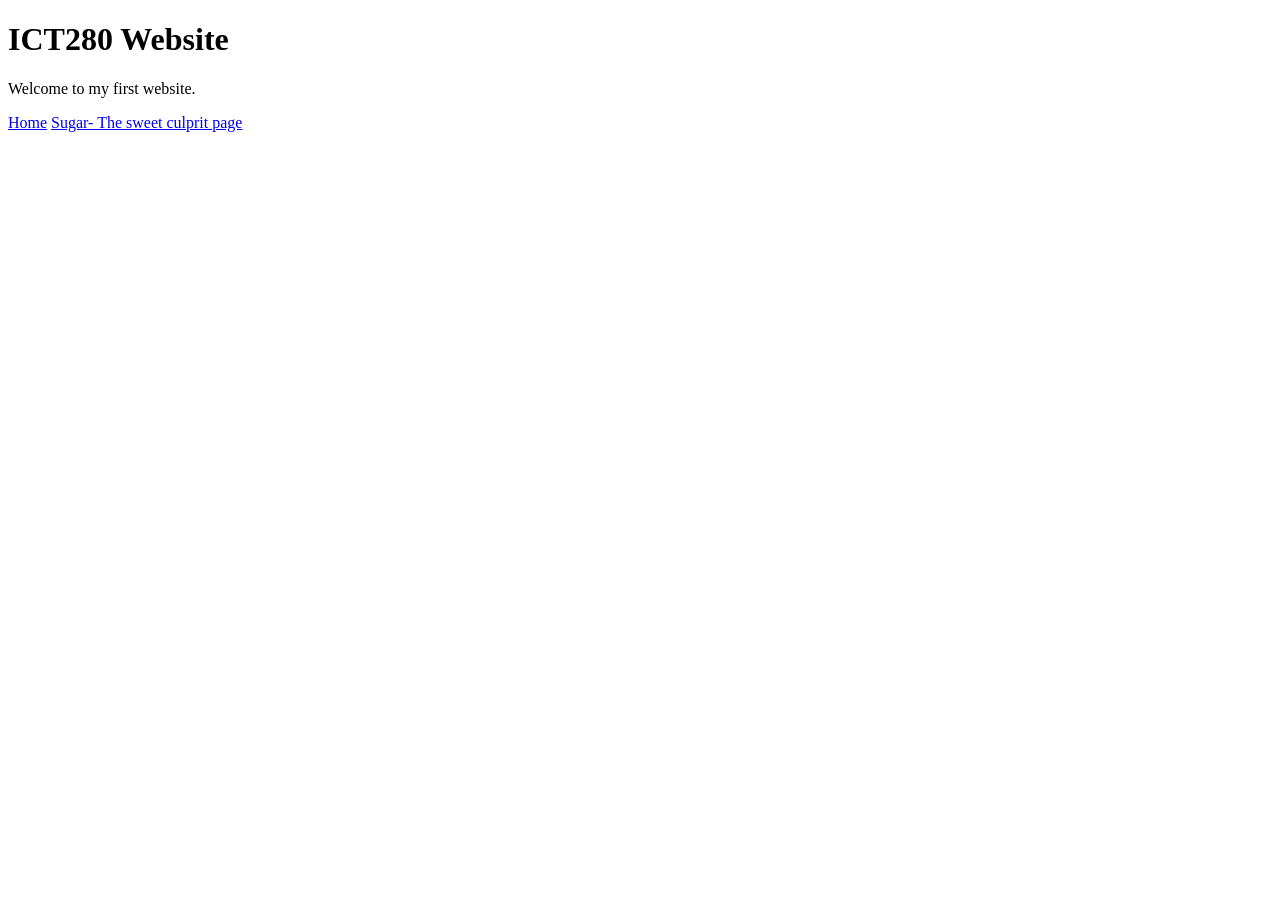
<file: Index.html>
<!DOCTYPE html>

<html>
    <head>
        <title> ICT280 Home</title>
    </head>

    <body>
        <h1> ICT280 Website</h1>
        <p>Welcome to my first website.</p>
        <nav>
            <a href="index.html"> Home</a>
            <a href="html/project2.html"> Sugar- The sweet culprit page</a>
        </nav>
    </body>
</html>
</file>
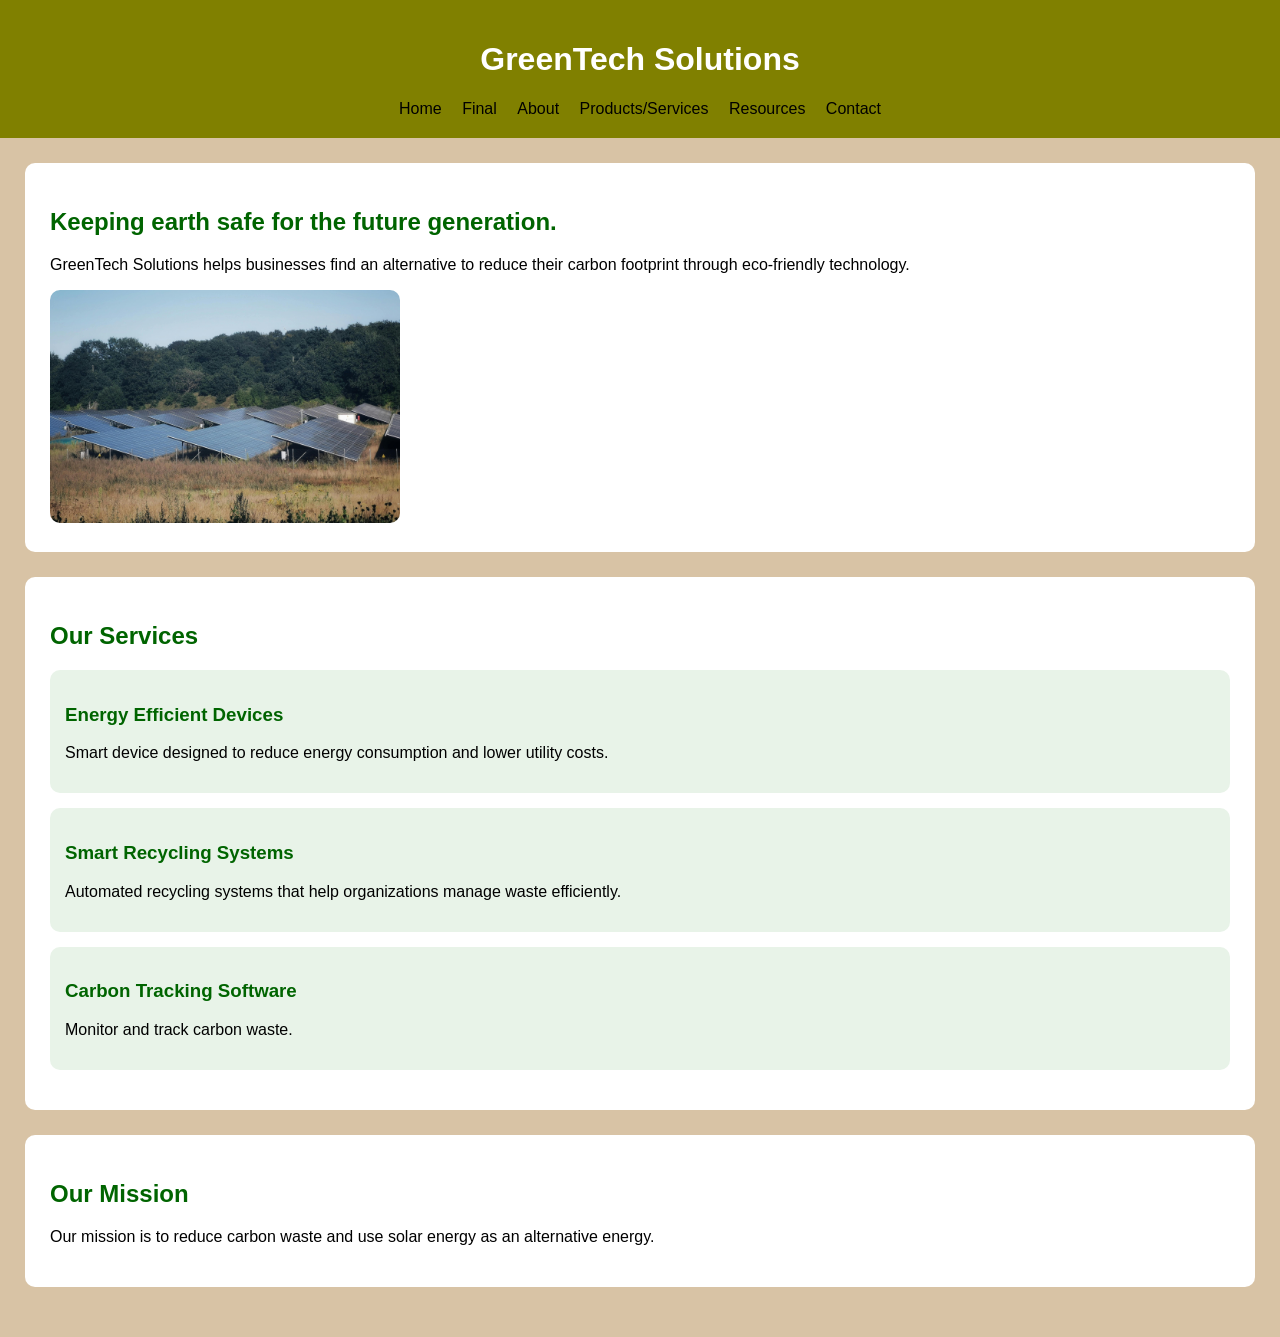
<file: final/index.html>
<!DOCTYPE html>
<html lang="en">
    <head>
        <meta charset="UTF-8">
        <meta name="viewport" content="width=device-width, initial-scale=1.0">
        <title>GreenTech Solutions</title>
        <link rel="stylesheet" href="../css/final.css">
    </head>

    <body>

        <header>
            <h1>GreenTech Solutions</h1>

            <nav>
                <a href="../index.html">Home</a>
                <a href="index.html">Final</a>
                <a href="about.html">About</a>
                <a href="products.html">Products/Services</a>
                <a href="resources.html">Resources</a>
                <a href="contact.html">Contact</a>
            </nav>
        </header>

        <main>

           <section class="intro">

            <h2>Keeping earth safe for the future generation.</h2>
            <p> 
                GreenTech Solutions helps businesses find an alternative to reduce their carbon footprint
                through eco-friendly technology. 
            </p>

            <img src="../images/solar.jpg" alt="Solar farm with some trees on the background.">

           </section> 

           <section class="services">

            <h2> Our Services</h2>

            <div class="card-container">

                <article class="card">
                    <h3>Energy Efficient Devices</h3>

                    <p>
                        Smart device designed to reduce energy consumption 
                        and lower utility costs.
                    </p>
                </article>

                <article class="card">
                    <h3> Smart Recycling Systems</h3>

                    <p>
                        Automated recycling systems that help organizations manage
                        waste efficiently.
                    </p>
                </article>

                <article class="card">
                    <h3> Carbon Tracking Software</h3>

                    <p>
                        Monitor and track carbon waste. 
                    </p>

                </article>

            </div>

           </section>

           <section class="mission">

            <h2> Our Mission</h2>

            <p>
                Our mission is to reduce carbon waste and use solar energy as an alternative energy. 
            </p>

           </section>

        </main>
        

        <script src="../javascript/final.js"></script>
    </body>
</html>
</file>
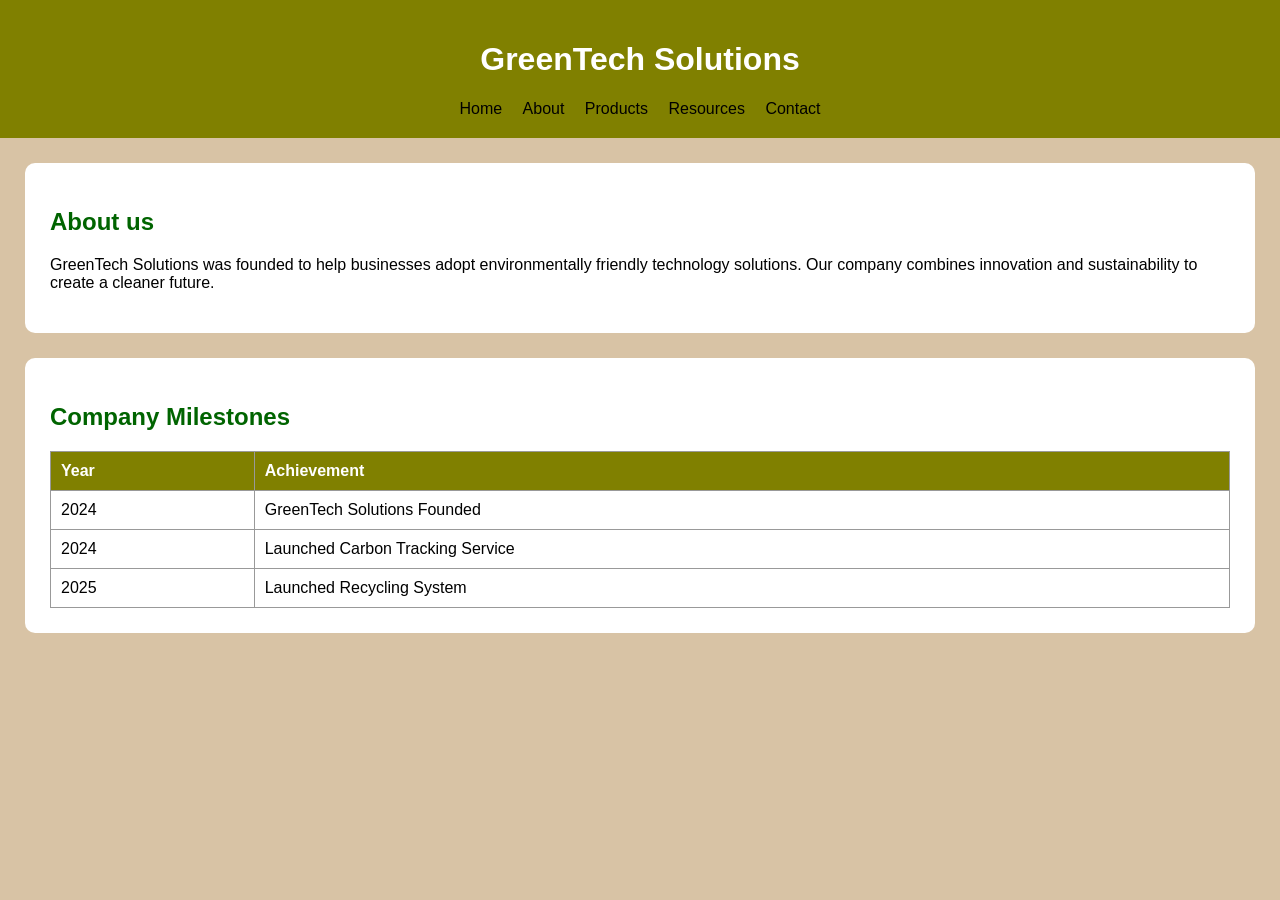
<file: final/about.html>
<!DOCTYPE html>
<html lang="en">

<head>
    <meta charset="UTF-8">
    <meta name="viewport" content="width=device-width, initial-scale=1.0">
    <title>About GreenTech Solutions</title>

    <link rel="stylesheet" href="../css/final.css">
</head>
<body>
    
    <header>
        
        <h1>GreenTech Solutions</h1>

        <nav>
        <a href="index.html">Home</a>
        <a href="about.html">About</a>
        <a href="products.html">Products</a>
        <a href="resources.html">Resources</a>
        <a href="contact.html">Contact</a>
        </nav>
    </header>
    <main>

        <section class="about">

            <h2>About us</h2>

            <p>
                GreenTech Solutions was founded to help businesses adopt 
                environmentally friendly technology solutions. Our company
                combines innovation and sustainability to create a cleaner future.
            </p>
        </section>

        <section class="mission">

            <h2> Company Milestones</h2>

            <table> 

                <tr>
                    <th>Year</th>
                    <th>Achievement</th>
                </tr>

                <tr>
                    <td>2024</td>
                    <td>GreenTech Solutions Founded</td>
                </tr>
                <tr>
                    <td>2024</td>
                    <td>Launched Carbon Tracking Service</td>
                </tr>
                 <tr>
                    <td>2025</td>
                    <td>Launched Recycling System</td>
                </tr>
            </table>
        
        </section>
    </main>
    <script src="../javascript/final.js"></script>
</body>
</html>
</file>
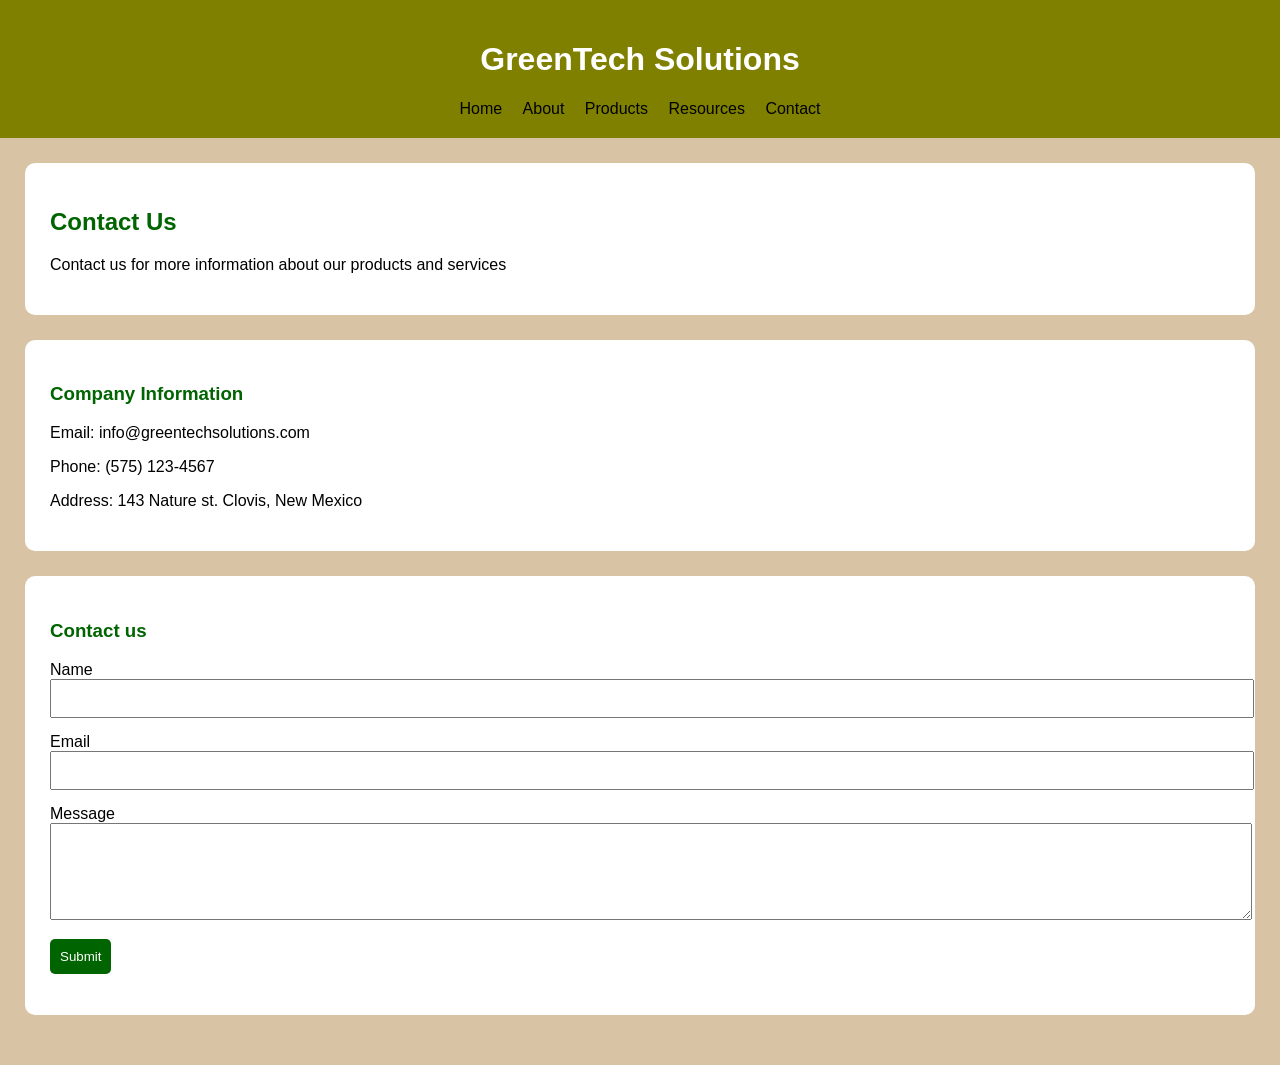
<file: final/contact.html>
<!DOCTYPE html>
<html lang="en">

<head>
    <meta charset="UTF-8">
    <meta name="viewport" content="width=device-width, initial-scale=1.0">
    <title>Contact GreenTech Solutions</title>

    <link rel="stylesheet" href="../css/final.css">
</head>

<body>

    <header>

        <h1>GreenTech Solutions</h1>
        
        <nav>
            <a href="index.html">Home</a>
            <a href="about.html">About</a>
            <a href="products.html">Products</a>
            <a href="resources.html">Resources</a>
            <a href="contact.html">Contact</a>
        </nav>
    
    </header>
    <main> 

        <section class="contact">

            <h2>Contact Us</h2>

            <p>
            Contact us for more information about our products and services</p>
        </section>

        <section class="contact-info">

            <h3> Company Information</h3>

            <p>Email: info@greentechsolutions.com</p>

            <p> Phone: (575) 123-4567</p>
            <p> Address: 143 Nature st. Clovis, New Mexico </p>

        </section>

        <section class="form-section">

            <h3>Contact us</h3>
            <form id="contactForm">

            <label for="name">Name</label>

            <input type="text" id="name" name="name" required>

            <label for="email">Email</label>

            <input type="email" id="email" name="email" required>

            <label for="message">Message</label>

            <textarea id="message" name="message" rows="5" required></textarea>

            <button type="submit">Submit</button>
            </form>
            <p id="formMessage"></p>

        </section>
    
    </main>
    <script src="../javascript/final.js"></script>

</body>
</html>
</file>
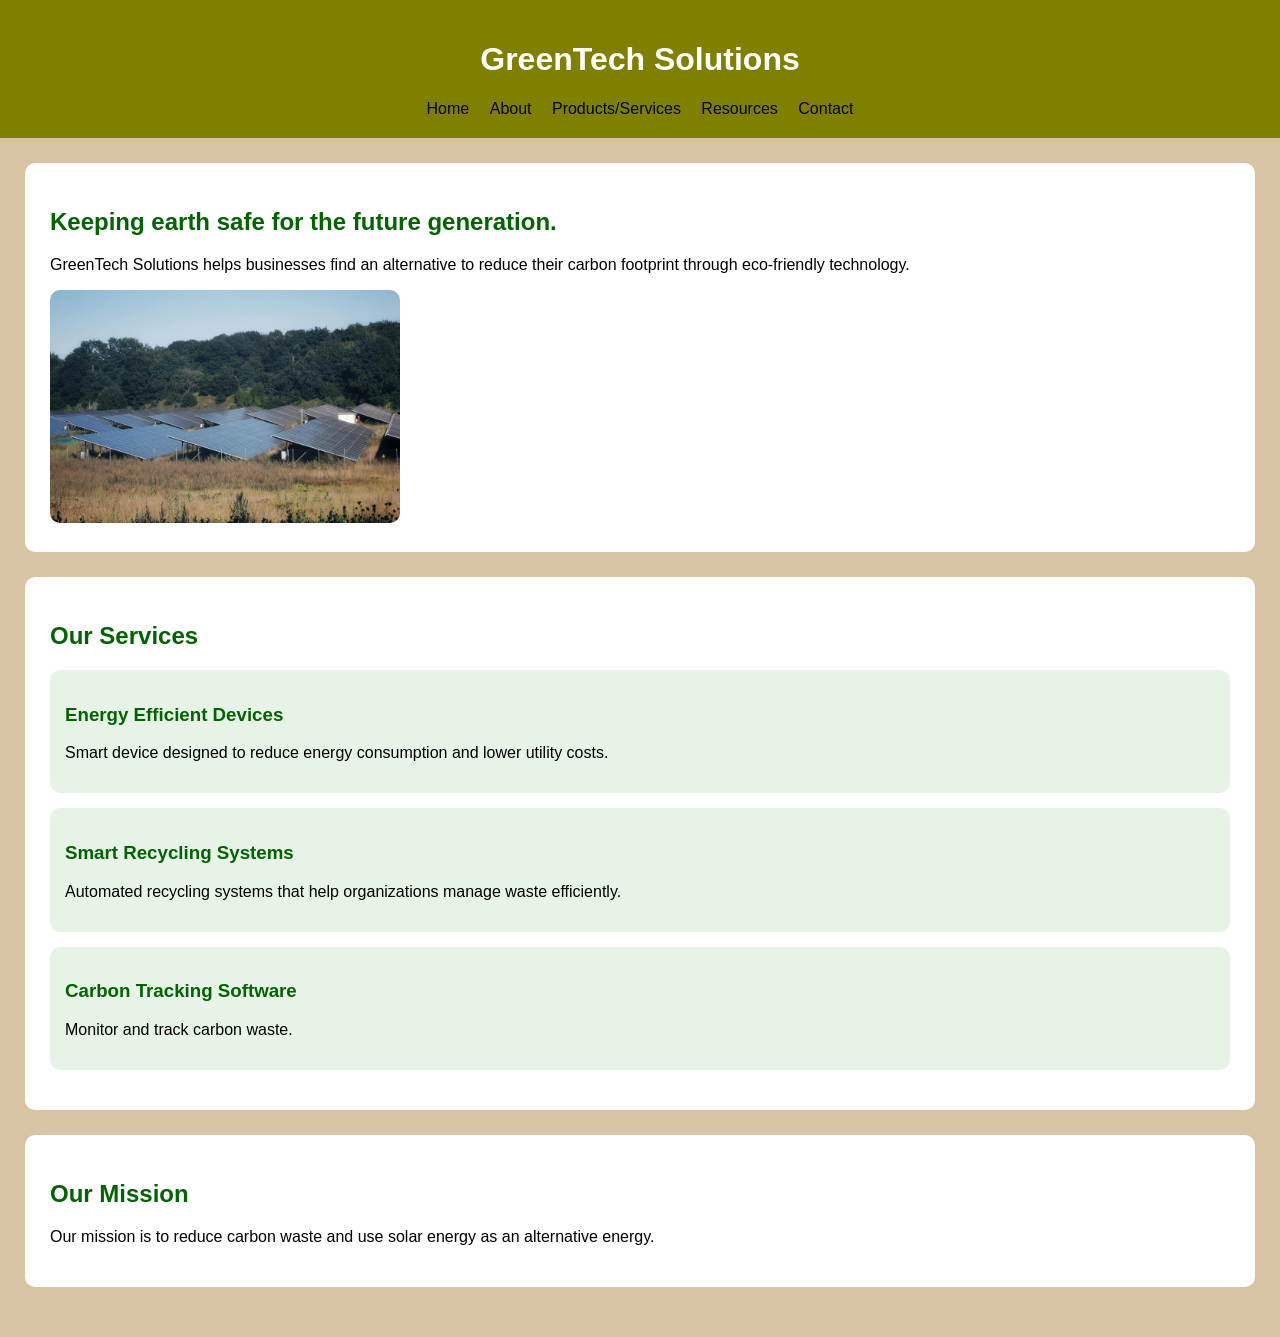
<file: final/final-index.html>
<!DOCTYPE html>
<html lang="en">
    <head>
        <meta charset="UTF-8">
        <meta name="viewport" content="width=device-width, initial-scale=1.0">
        <title>GreenTech Solutions</title>
        <link rel="stylesheet" href="../css/final.css">
    </head>

    <body>

        <header>
            <h1>GreenTech Solutions</h1>

            <nav>
                <a href="final-index.html">Home</a>
                <a href="about.html">About</a>
                <a href="products.html">Products/Services</a>
                <a href="resources.html">Resources</a>
                <a href="contact.html">Contact</a>
            </nav>
        </header>

        <main>

           <section class="intro">

            <h2>Keeping earth safe for the future generation.</h2>
            <p> 
                GreenTech Solutions helps businesses find an alternative to reduce their carbon footprint
                through eco-friendly technology. 
            </p>

            <img src="../images/solar.jpg" alt="Solar farm with some trees on the background.">

           </section> 

           <section class="services">

            <h2> Our Services</h2>

            <div class="card-container">

                <article class="card">
                    <h3>Energy Efficient Devices</h3>

                    <p>
                        Smart device designed to reduce energy consumption 
                        and lower utility costs.
                    </p>
                </article>

                <article class="card">
                    <h3> Smart Recycling Systems</h3>

                    <p>
                        Automated recycling systems that help organizations manage
                        waste efficiently.
                    </p>
                </article>

                <article class="card">
                    <h3> Carbon Tracking Software</h3>

                    <p>
                        Monitor and track carbon waste. 
                    </p>

                </article>

            </div>

           </section>

           <section class="mission">

            <h2> Our Mission</h2>

            <p>
                Our mission is to reduce carbon waste and use solar energy as an alternative energy. 
            </p>

           </section>

        </main>
        

        <script src="../javascript/final.js"></script>
    </body>
</html>
</file>
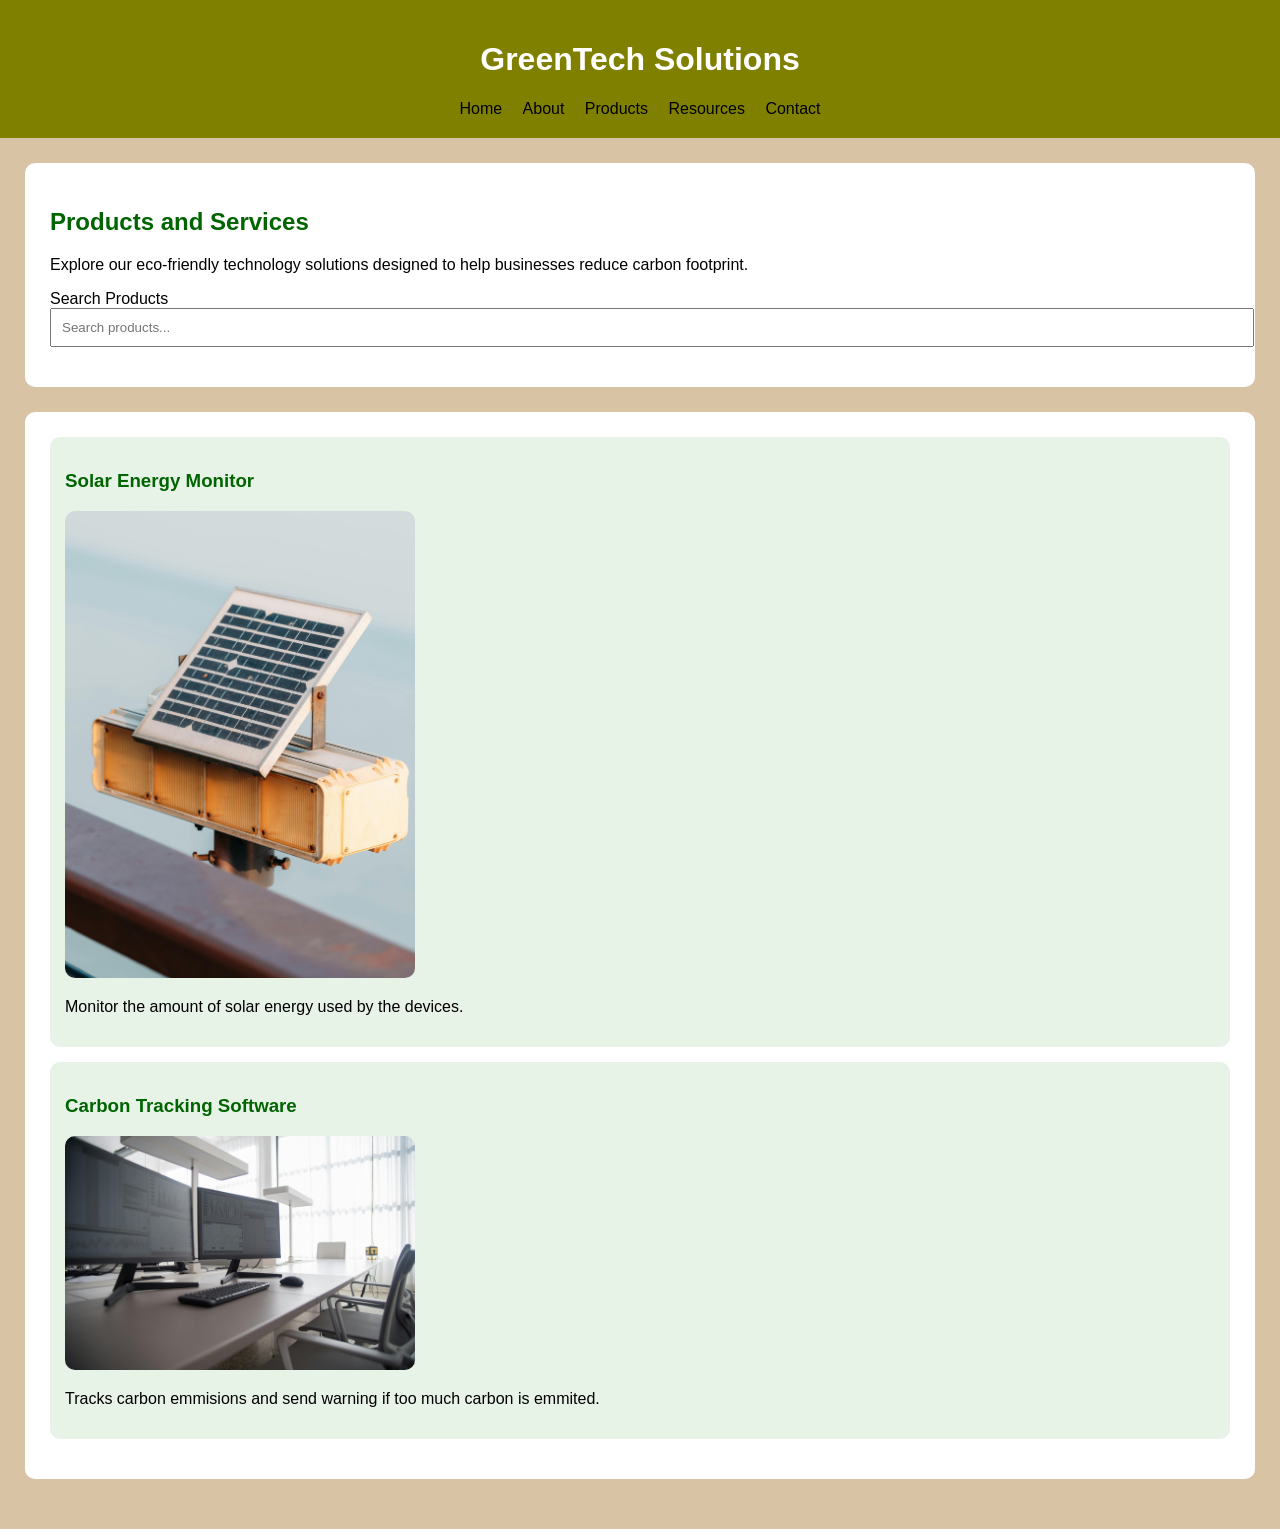
<file: final/products.html>
<!DOCTYPE html>
<html lang="en">

<head>
    <meta charset="UTF-8">
    <meta name="viewport" content="width=device-width, initial-scale=1.0">
    <title>Products and Services</title>

    <link rel="stylesheet" href="../css/final.css">
</head>

<body> 
    <header>

        <h1>GreenTech Solutions</h1>
        <nav>
            <a href="index.html">Home</a>
            <a href="about.html">About</a>
            <a href="products.html">Products</a>
            <a href="resources.html">Resources</a>
            <a href="contact.html">Contact</a>

        </nav>
    </header>

    <main> 
        <section class="products-section">      

            <h2> Products and Services</h2>

            <p>
                Explore our eco-friendly technology solutions designed 
                to help businesses reduce carbon footprint.
            </p>
            <label for=""searchInput"> Search Products</label>

            <input type="text" id="searchInput" placeholder="Search products...">

        </section>

        <section class="product-list">

            <article class="product-card">
                <h3>Solar Energy Monitor</h3>

                <img src="../images/solar-monitor.jpg" alt="Solar energy monitoring system">

                 <p> Monitor the amount of solar energy used by the devices. </p>
            </article>

            <article class="product-card">
                 <h3>Carbon Tracking Software</h3>

        <img src="../images/carbon-tracker.jpg" alt="Carbon tracking software">

        <p> Tracks carbon emmisions and send warning if too much carbon is emmited. </p>
    </article>
        </section>
        
    </main>
    <script src="../javascript/final.js"></script>
</body>
</html>
</file>
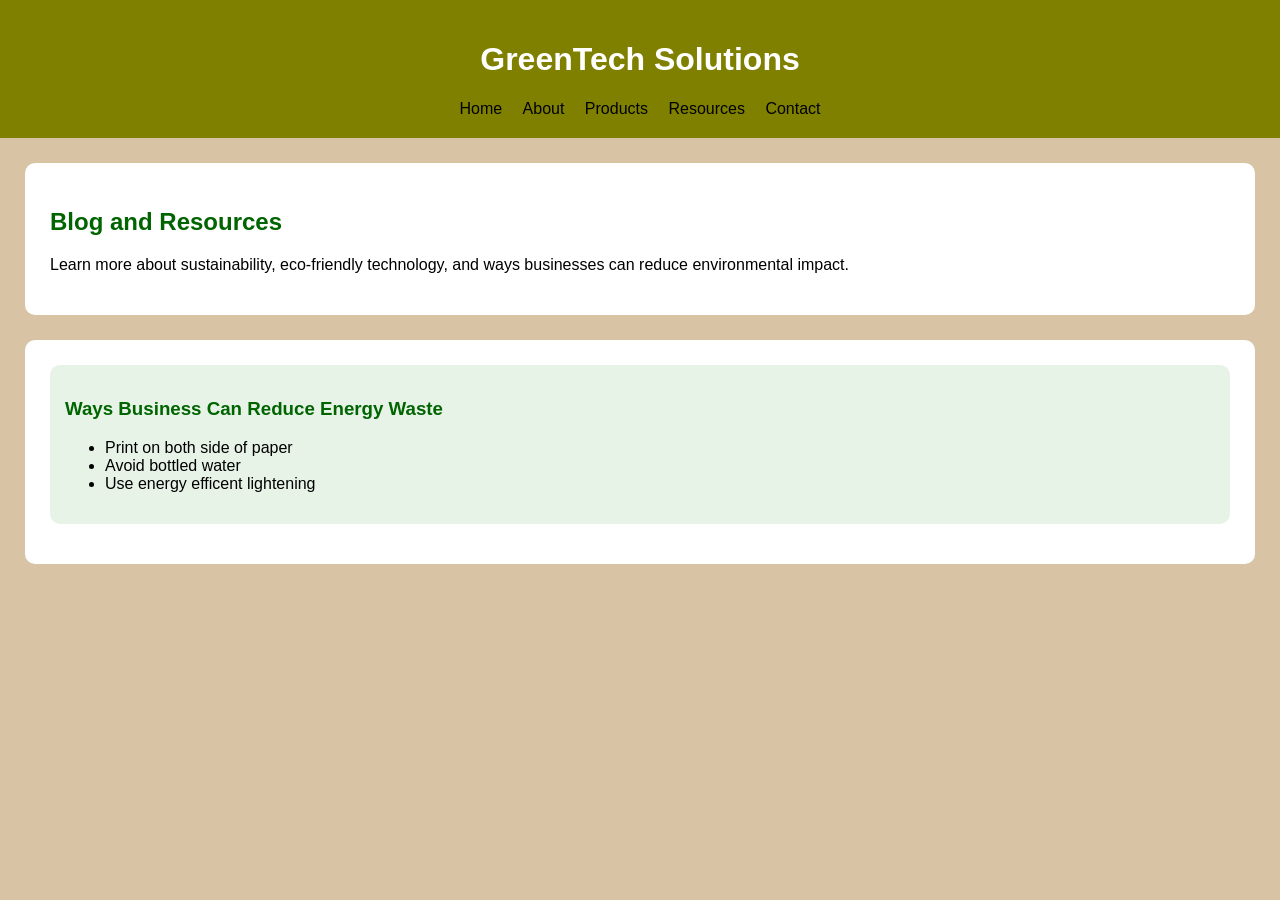
<file: final/resources.html>
<!DOCTYPE html>
<html lang="en">

<head>
    <meta charset="UTF-8">
    <meta name="viewport" content="width=device-width, initial-scale=1.0">
    <title>Resources</title>

    <link rel="stylesheet" href="../css/final.css">
</head>

<body> 
    <header>
        <h1>GreenTech Solutions</h1>

        <nav>
            <a href="index.html">Home</a>
            <a href="about.html">About</a>
            <a href="products.html">Products</a>
            <a href="resources.html">Resources</a>
            <a href="contact.html">Contact</a>
        </nav>
    </header>

    <main>

        <section class="resources-section">

            <h2>Blog and Resources</h2>

            <p>Learn more about sustainability, eco-friendly technology,
        and ways businesses can reduce environmental impact.</p>
        </section>

        <section class="articles">

            <article class="resource-card">
                <h3>Ways Business Can Reduce Energy Waste</h3>

                <ul>
                    <li>Print on both side of paper</li>
                    <li> Avoid bottled water</li>
                    <li>Use energy efficent lightening</li>
                    
                </ul>
            </article>

        </section>
    </main>
    <script src="../javascript/final.js"></script>
</body>
</html>
</file>
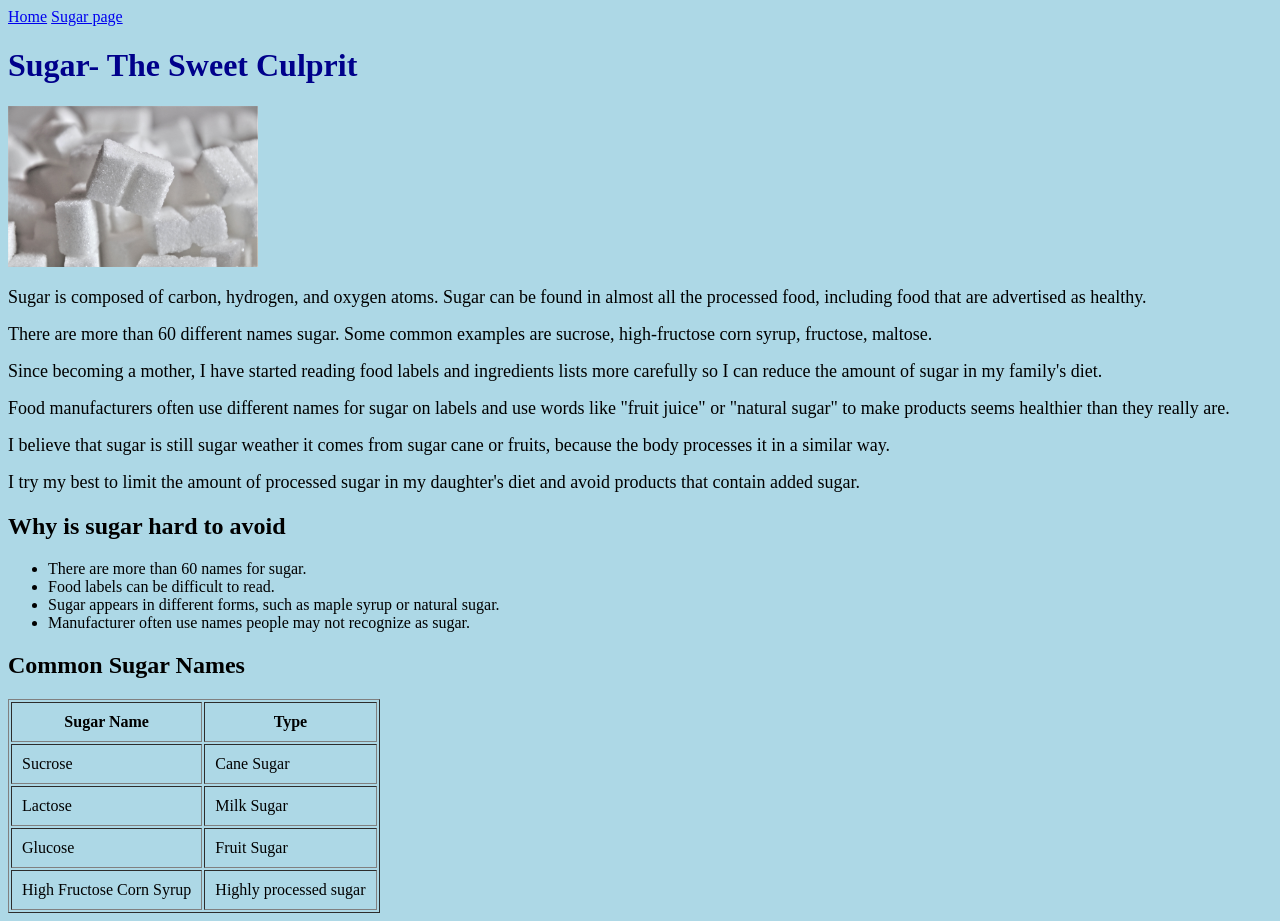
<file: html/project2.html>
<!DOCTYPE html>
<html lang="en">

    <head>
        <meta charset="UTF-8">
        <title> Sugar - The sweet culprit </title>
    </head>
    <body bgcolor="lightblue">

    <a href="../index.html">Home</a>
    <a href="project2.html">Sugar page</a>

    <h1><font color="darkblue">Sugar- The Sweet Culprit </font></h1>
     <img src="sugar.jpg" alt="sugar cubes" width="250">

        <p><font size="4">Sugar is composed of carbon, hydrogen, and  oxygen atoms. Sugar can be found in almost all the processed
           food, including food that are advertised as healthy.</font></p>
        <p><font size="4">There are more than 60 different names sugar. Some common examples are sucrose, high-fructose corn syrup, 
           fructose, maltose.</font></p>
        <p><font size="4">Since becoming a mother, I have started reading food labels and ingredients lists more carefully so I can 
           reduce the amount of sugar in my family's diet.</font></p>
        <p><font size="4">Food manufacturers often use different names for sugar on labels and use words like "fruit juice" or "natural sugar"
           to make products seems healthier than they really are. </font></p>
        <p> <font size="4">I believe that sugar is still sugar weather it comes from sugar cane or fruits, because the body processes it in a similar way. </font></p>
        <P><font size="4"> I try my best to limit the amount of processed sugar in my daughter's diet and avoid products that contain added sugar. </font></P>
        
   
    <h2> Why is sugar hard to avoid</h2>
    <ul>
        <li> There are more than 60 names for sugar.</li>
        <li> Food labels can be difficult to read.</li>
        <li> Sugar appears in different forms, such as maple syrup or natural sugar.</li>
        <li> Manufacturer often use names people may not recognize as sugar.</li>
    </ul>

    <h2> Common Sugar Names</h2>
    <table border="1" cellpadding="10">
        <tr> 
            <th> Sugar Name </th>
            <th> Type</th>
            </tr>
            <tr>
                <td> Sucrose</td>
                <td> Cane Sugar</td>
            </tr>
            <tr> 
                <td> Lactose</td>
                <td> Milk Sugar</td>
            </tr>
            <tr>
                <td> Glucose</td>
                <td> Fruit Sugar</td>
            </tr>
            <tr>
                <td> High Fructose Corn Syrup</td>
                <td> Highly processed sugar</td>
            </tr>
    </table>

</body>

</html>
</file>
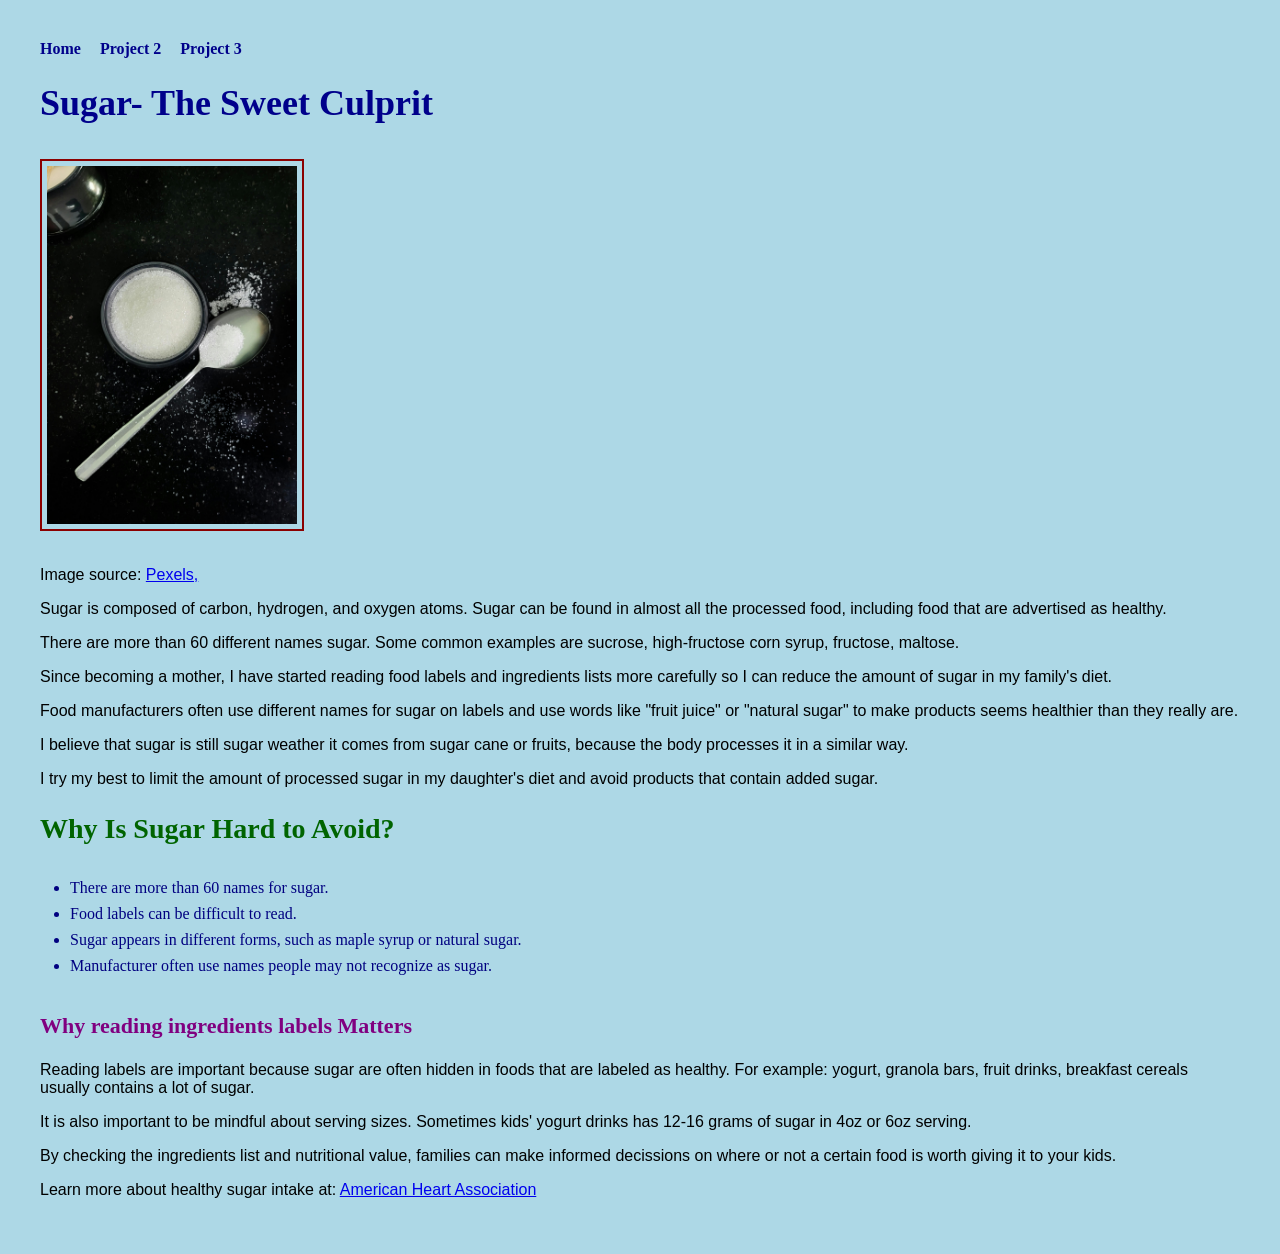
<file: html/project3.html>
<!DOCTYPE html>
<html lang="en">

    <head>
        <meta charset="UTF-8">
        <title> Sugar - The Sweet Culprit </title>
        <link rel="stylesheet" href="../css/styles.css">
    </head>

    <body> 
        <nav>

    <a href="../index.html">Home</a>
    <a href="project2.html">Project 2</a>
    <a href="project3.html">Project 3</a>
    </nav>

    <h1>Sugar- The Sweet Culprit</h1>
     <img src="../images/sugar.jpg" alt="Sugar in a bowl with spoon" width="250">
     <p>Image source: 
        <a href="https://www.pexels.com/search/sugar%20in%20a%20bowl/" target="_blank">Pexels,</a>
        </p>

        <p>Sugar is composed of carbon, hydrogen, and  oxygen atoms. Sugar can be found in almost all the processed
           food, including food that are advertised as healthy.</p>
        <p>There are more than 60 different names sugar. Some common examples are sucrose, high-fructose corn syrup, 
           fructose, maltose.</p>
        <p>Since becoming a mother, I have started reading food labels and ingredients lists more carefully so I can 
           reduce the amount of sugar in my family's diet.</p>
        <p>Food manufacturers often use different names for sugar on labels and use words like "fruit juice" or "natural sugar"
           to make products seems healthier than they really are.</p>
        <p> I believe that sugar is still sugar weather it comes from sugar cane or fruits, because the body processes it in a similar way.</p>
        <p> I try my best to limit the amount of processed sugar in my daughter's diet and avoid products that contain added sugar.</p>
        
   
    <h2> Why Is Sugar Hard to Avoid?</h2>

    <ul>
        <li> There are more than 60 names for sugar.</li>
        <li> Food labels can be difficult to read.</li>
        <li> Sugar appears in different forms, such as maple syrup or natural sugar.</li>
        <li> Manufacturer often use names people may not recognize as sugar.</li>
    </ul>

    <h3> Why reading ingredients labels Matters</h3>

    <p>
        Reading labels are important because sugar are often hidden in foods that are labeled as healthy.
        For example: yogurt, granola bars, fruit drinks, breakfast cereals usually contains a lot of sugar. 
    </p>
    <p>
        It is also important to be mindful about serving sizes. Sometimes kids' yogurt drinks has 12-16 grams
        of sugar in 4oz or 6oz serving.
    </p>
    <p> By checking the ingredients list and nutritional value, families can make informed decissions
        on where or not a certain food is worth giving it to your kids.
    </p>
    <p> 
        Learn more about healthy sugar intake at:
        <a href="https://www.heart.org/" target="_blank">American Heart Association</a>
    </p>

</body>

</html>
</file>
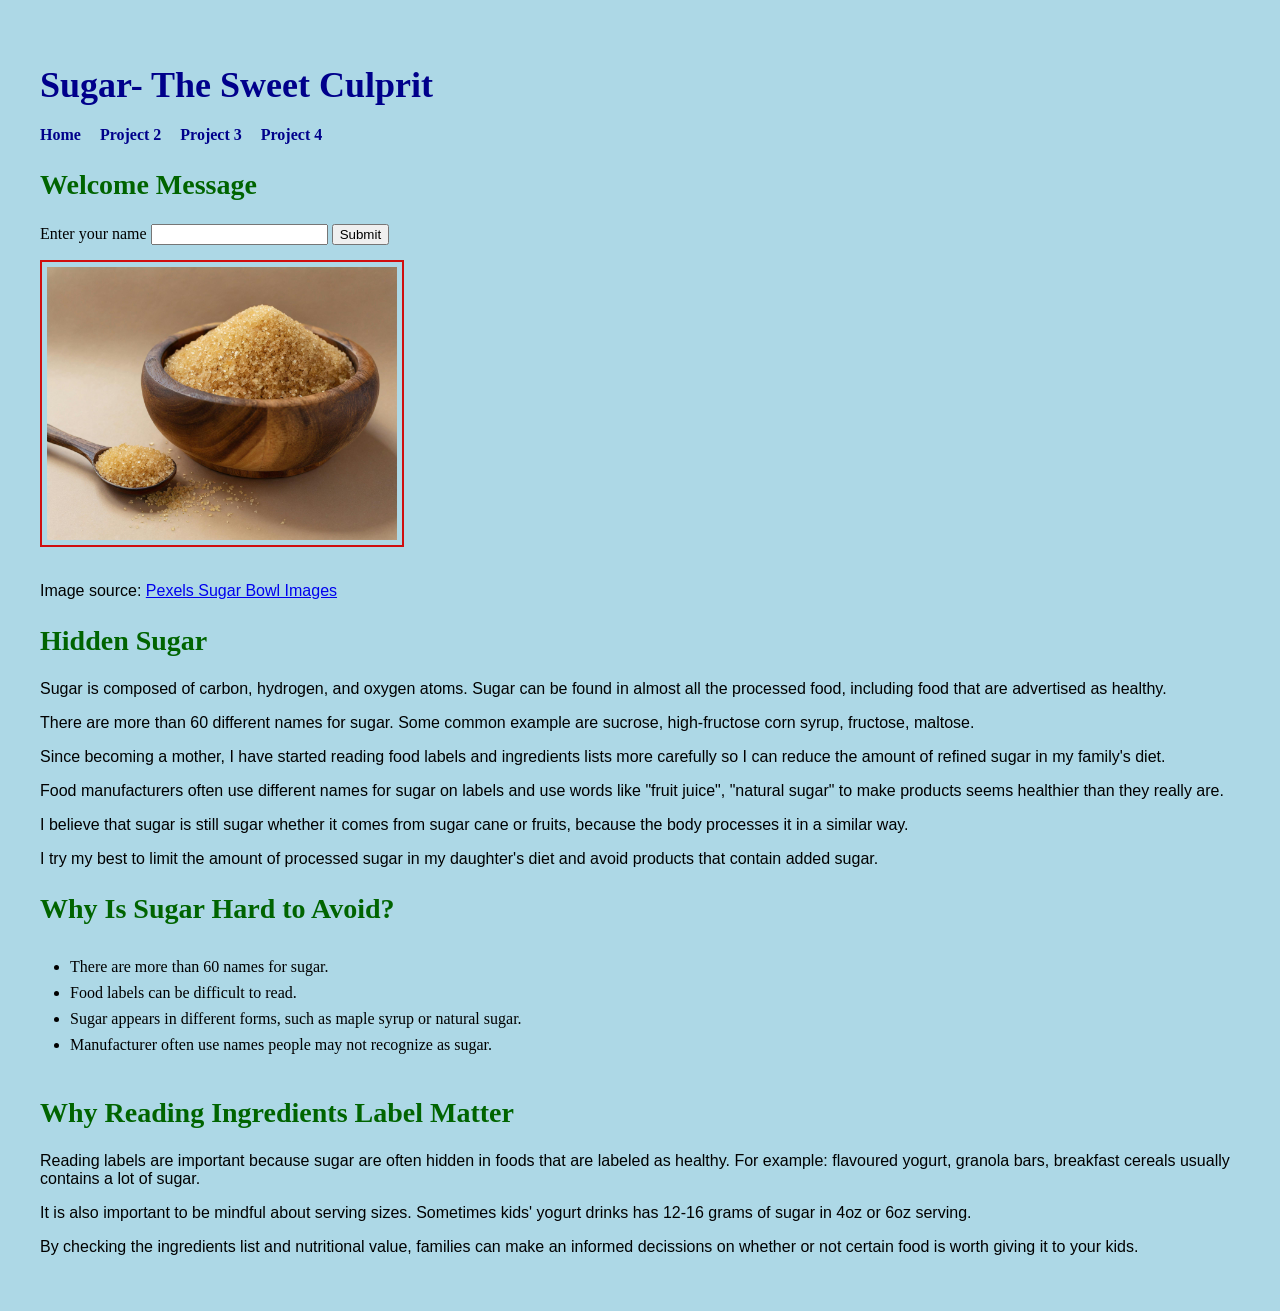
<file: project4/project4.html>
<!DOCTYPE html>
<html lang="en">
    <head>
        <meta charset="UTF-8">
        <title> Sugar- The Sweet Culprit</title>
        <link rel="stylesheet" href="../css/project4.css">
    </head>
    <body>
        <header>
            <h1> Sugar- The Sweet Culprit</h1>
            <nav>
                <a href="../index.html">Home</a>
                <a href="../html/project2.html"> Project 2</a>
                <a href="../html/project3.html"> Project 3</a>
                <a href="project4.html"> Project 4 </a>
            </nav>
            <section> 
                            <h2> Welcome Message</h2>

                            <form id="greetingForm">
                                <label for="username"> Enter your name</label>
                                <input type="text" id="username" name="username" required>

                                <button type="submit"> Submit</button>
                            </form>

                            <div id="messageBox"></div>
                        </section>
                    
                        <img src="../images/brownsugar.jpg" alt="A bowl of brownsugar with spoon on the table" width="350">
                        <p>
                            Image source: 
                            <a href="https://www.pexels.com/photo/studio-shoot-of-brown-sugar-on-wooden-spoon-and-in-a-wooden-bowl-19123122/" target="_blank">Pexels Sugar Bowl Images</a>
                        </p>
        </header>
        <main>
            <section> 
                <h2> Hidden Sugar</h2>
                 <p>Sugar is composed of carbon, hydrogen, and  oxygen atoms. Sugar can be found in almost all the processed
                    food, including food that are advertised as healthy.</p>
                    <p>There are more than 60 different names for sugar. Some common example are sucrose, high-fructose corn syrup,
                    fructose, maltose.</p>
                 <p>Since becoming a mother, I have started reading food labels and ingredients lists more carefully so I can 
                    reduce the amount of refined sugar in my family's diet.</p>
                 <p>Food manufacturers often use different names for sugar on labels and use words like "fruit juice", "natural sugar"
                    to make products seems healthier than they really are.</p>
                 <p>I believe that sugar is still sugar whether it comes from sugar cane or fruits, because the body processes it in a similar way.</p>
                 <p>I try my best to limit the amount of processed sugar in my daughter's diet and avoid products that contain added sugar.</p>
                    </section>
        
                    <section>
                     <h2> Why Is Sugar Hard to Avoid?</h2>

                     <ul>
                     <li> There are more than 60 names for sugar.</li>
                     <li> Food labels can be difficult to read.</li>
                     <li> Sugar appears in different forms, such as maple syrup or natural sugar.</li>
                     <li> Manufacturer often use names people may not recognize as sugar.</li>
                     </ul>
                     </section>

                     <section>

                     <h2> Why Reading Ingredients Label Matter</h2>

                     <p>Reading labels are important because sugar are often hidden in foods that are labeled as healthy.
                        For example: flavoured yogurt, granola bars, breakfast cereals usually contains a lot of sugar.</p>
                     <p>It is also important to be mindful about serving sizes. Sometimes kids' yogurt drinks has 12-16 grams
                        of sugar in 4oz or 6oz serving.</p>
                     <p> By checking the ingredients list and nutritional value, families can make an informed decissions
                     on whether or not certain food is worth giving it to your kids.</p>
                    </section>
        </main>
        <script src="../javascript/project4.js"></script>
    </body>
</html>
</file>
<file: css/final.css>
body {
    font-family: Arial, sans-serif;
    margin: 0;
    background-color:#d8c3a5;
    color: black;
}

header {
    background-color: olive;
    color: white;
    padding: 20px;
    text-align: center;
}


nav a {
    color: black;
    text-decoration: none;
    margin: 8px;
}

nav a:hover {
    text-decoration: underline;
}

main {
    padding: 25px;
}

section {
    background-color: white;
    margin-bottom: 25px;
    padding: 25px;
    border-radius: 10px;
}

h2, h3 {
    color: darkgreen;
}

img {
    width: 100%;
    max-width: 350px;
    border-radius: 10px;
}

.card,
.product-card,
.resource-card {
    background-color: #e8f3e8;
    padding: 15px;
    border-radius: 10px;
    margin-bottom: 15px;
}

table {
    width: 100%;
    border-collapse: collapse;
    background-color: white;
}

th,
td {
    border: 1px solid #999;
    padding: 10px;
    text-align: left;
}

th {
    background-color: olive;
    color: white;
}
    
input,
textarea {
    width: 100%;
    padding: 10px;
    margin-bottom: 15px;
}

button {
    background-color: darkgreen;
    color: white;
    border: none;
    padding:10px;
    border-radius: 5px;
}

button:hover {
    background-color: #17472e;
}

@media screen and (max-width: 700px) {
    nav a {
        display: block;
        margin: 10px 0;
    }

    main {
        padding: 15px;
    }
}
</file>
<file: css/styles.css>
body {
    background-color: lightblue;
    margin: 20px;
    padding: 20px;

}
nav{
    margin-bottom: 20px;
}
nav a {
    margin-right: 15px;
    text-decoration: none;
    color: darkblue;
    font-weight: bold;
}
nav a:hover {
    color: red;
    text-decoration: underline;
}
h1 {
    color: darkblue;
    font-size: 36px;
    margin-bottom: 20px;
}
h2 {
    color: darkgreen;
    font-size: 28px;
    margin-top: 25px;
}
h3 {
    color: purple;
    font-size: 22px;
    margin-top: 20px;
}
p {
    font-family: Arial, Helvetica, sans-serif;
    font-size: 16px;
    color: black;
    margin-bottom: 15px;
}
ul {
    margin-left: 20px;
    padding: 10px;
}
li {
    margin-bottom: 8px;
    color: navy;
}
img {
    margin-top: 15px;
    margin-bottom: 15px;
    border: 2px solid darkred;
    padding: 5px;
}
</file>
<file: css/project4.css>
body {
    background-color: lightblue;
    margin: 20px;
    padding: 20px;

}
nav{
    margin-bottom: 20px;
}
nav a {
    margin-right: 15px;
    text-decoration: none;
    color: darkblue;
    font-weight: bold;
}
nav a:hover {
    color: red;
    text-decoration: underline;
}
h1 {
    color: darkblue;
    font-size: 36px;
    margin-bottom: 20px;
}
h2 {
    color: darkgreen;
    font-size: 28px;
    margin-top: 25px;
}
h3 {
    color: purple;
    font-size: 20px;
    margin-top: 20px;
}
p {
    font-family: Arial, Helvetica, sans-serif;
    font-size: 16px;
    color: black;
    margin-bottom: 15px;
}
ul {
    margin-left: 20px;
    padding: 10px;
}
li {
    margin-bottom: 8px;
    color: black;
}
img {
    margin-top: 15px;
    margin-bottom: 15px;
    border: 2px solid rgb(208, 14, 14);
    padding: 5px;
}
@media (max-width: 600px) {
    nav a {
        display: block;
        margin: 10px 0;
    }
    section {
        margin: 10px;
        padding: 15px;
    }
    #messageBox {
        margin-top: 15px;
        padding: 10px;
        font-weight: bold;
        color: darkgreen;
        background-color: white;
        border: 1px solid darkseagreen;
        width: fit-content;
    }
}
</file>
